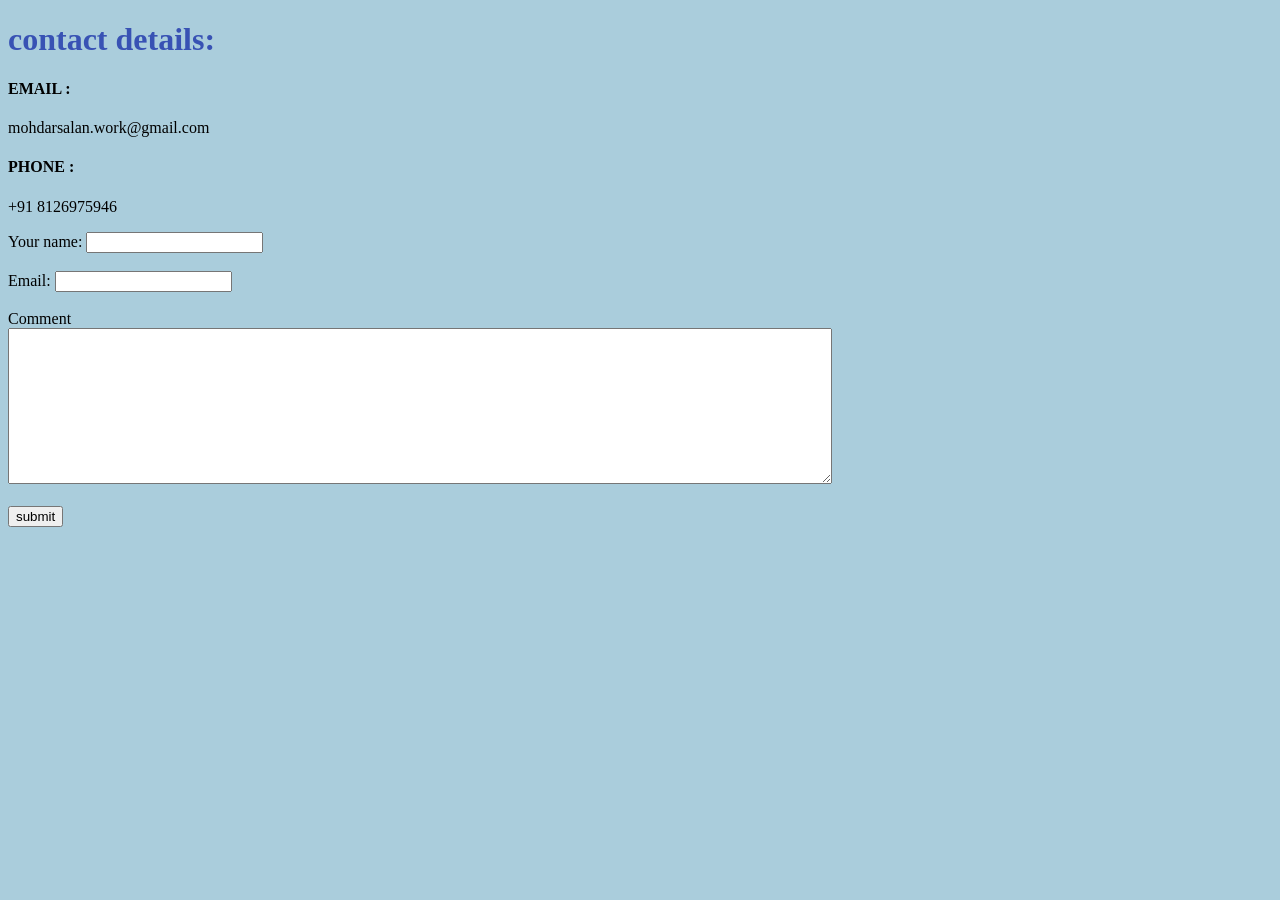
<file: contact.html>
<!DOCTYPE html>
<html lang="en">
<head>
    <meta charset="UTF-8">
    <meta name="viewport" content="width=device-width, initial-scale=1.0">
    <title>Document</title>
    <link rel="stylesheet" href="styles.css">
</head>
<body>
    <h1>contact details:</h1>
    <h4>EMAIL : </h4>
    <p>mohdarsalan.work@gmail.com</p>
    <h4>PHONE :</h4>
    <p>+91 8126975946</p>
    <form action="mailto:mohdarsalan.work@gmail.com" method="post" enctype="text/plain">
        <label for="">Your name: </label>
        <input type="text" name="yourName"><br><br>
        <label for="">Email:</label>
        <input type="email" name="email" id=""><br><br>
        <label for="">Comment</label><br>
        <textarea name="comment:" id="" rows="10" cols="100vw"></textarea><br><br>
        <button>submit</button>
    </form>

</body>
</html>
</file>
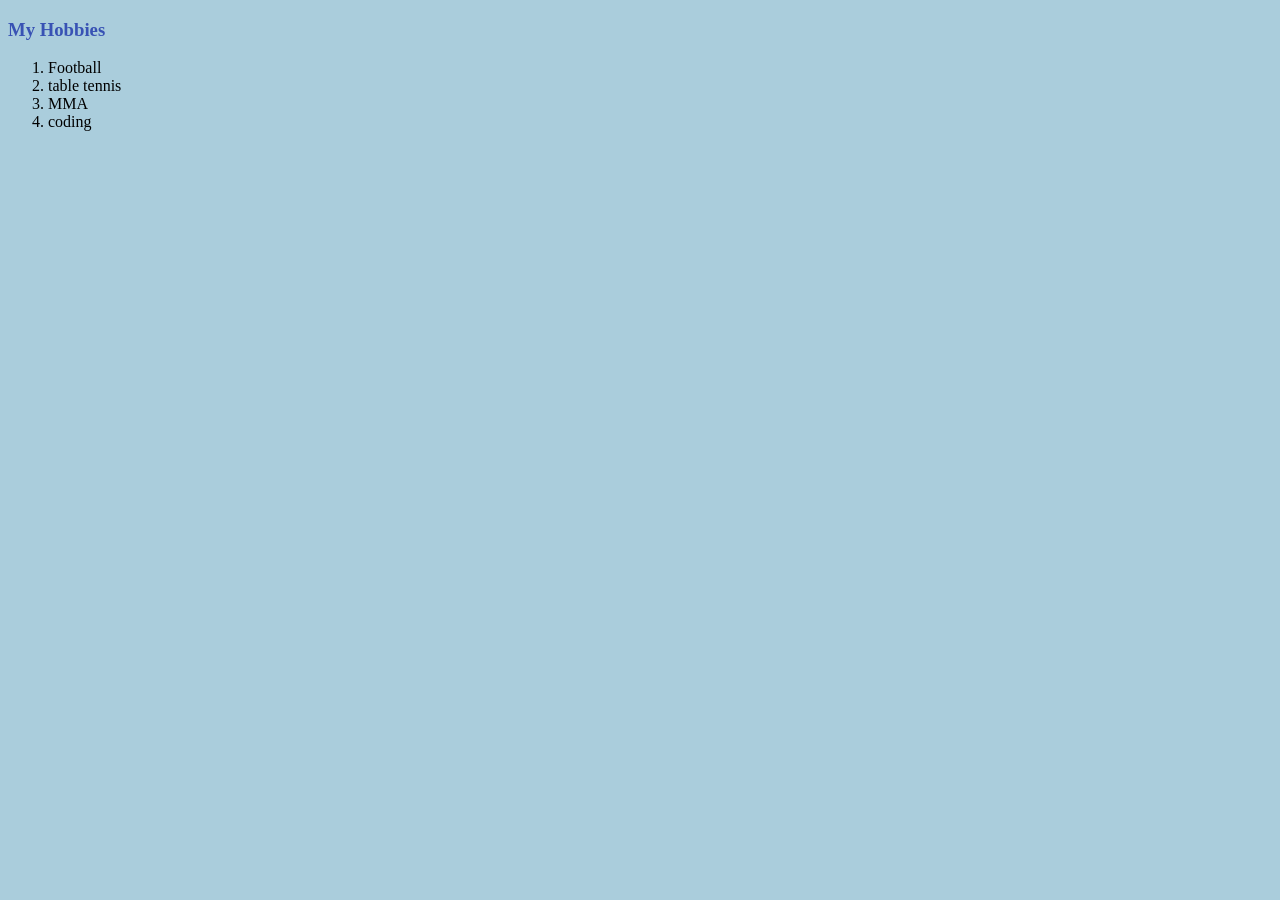
<file: hobbies.html>
<!DOCTYPE html>
<html lang="en">
<head>
    <meta charset="UTF-8">
    <meta name="viewport" content="width=device-width, initial-scale=1.0">
    <title>Document</title>
    <link rel="stylesheet" href="styles.css">
</head>
<body>
     <h3>My Hobbies</h3>
    <ol>
        <li>Football</li>
        <li>table tennis</li>
        <li>MMA</li>
        <li>coding</li>
    </ol>
</body>
</html>
</file>
<file: styles.css>
body{
        background-color: #AACDDC;
        
    }
hr{
        
        border-style: dotted none none;
        border-width: 5px;
        border-color: grey;
        height: 0%;
        width: 10%;
    }
h1{
    color: #3852B4;
}
h3{
    color: #3852B4;
}
h1:hover{
    background-color: rgb(214, 119, 167);
}
h3:hover{
    background-color: rgb(214, 93, 154);
}
a:hover{
    background-color: bisque;
}

img{
    border-radius: 100%;
}
</file>
